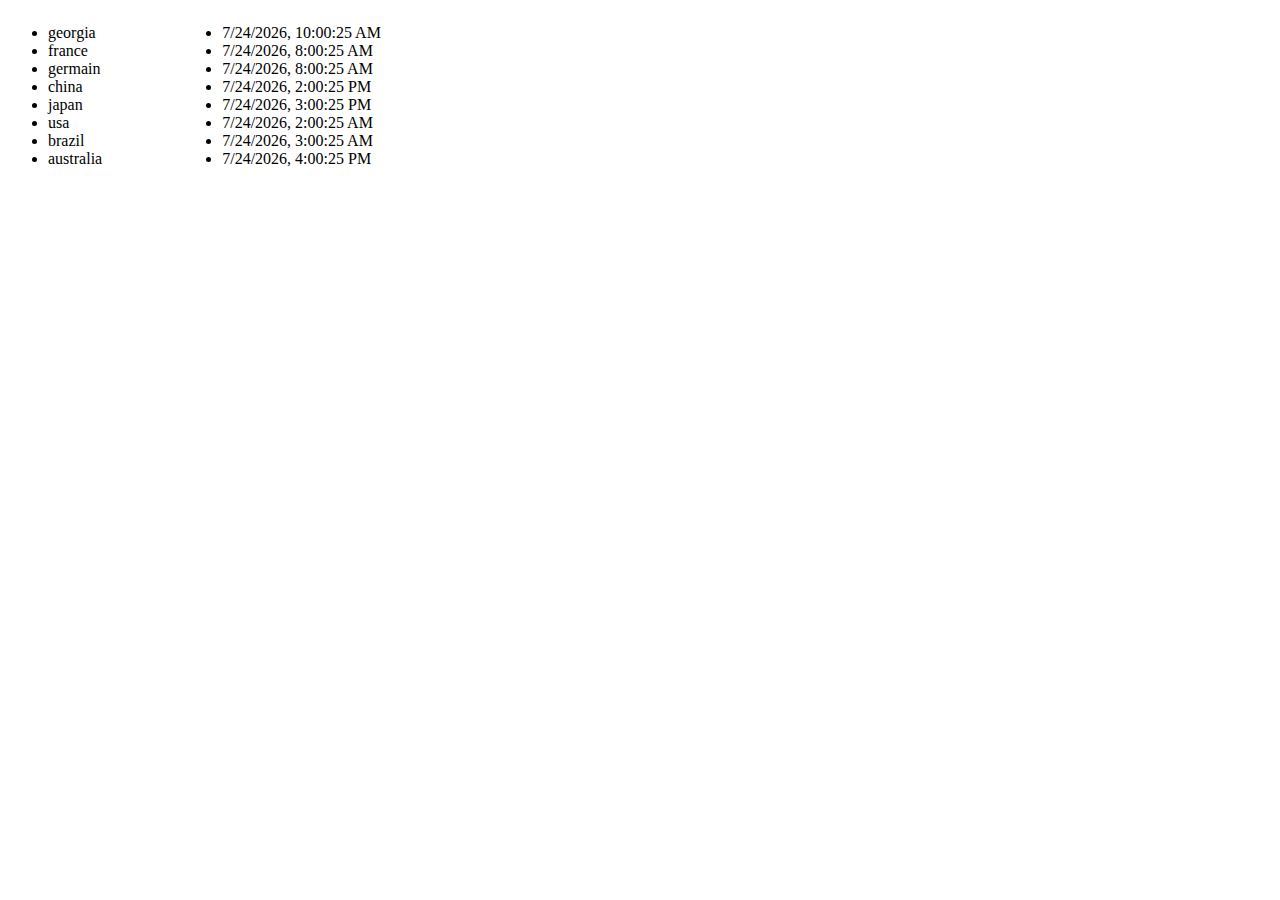
<file: homeWorks/index.html>
<!DOCTYPE html>
<html lang="en">
  <head>
    <meta charset="UTF-8" />
    <meta http-equiv="X-UA-Compatible" content="IE=edge" />
    <meta name="viewport" content="width=device-width, initial-scale=1.0" />
    <title>Document</title>
    <link rel="stylesheet" href="style.css" />
  </head>
  <body>
    <div class="container">
      <ul>
        <li>georgia</li>
        <li>france</li>
        <li>germain</li>
        <li>china</li>
        <li>japan</li>
        <li>usa</li>
        <li>brazil</li>
        <li>australia</li>
      </ul>

      <ul>
        <li id="georgia">date</li>
        <li id="france">date</li>
        <li id="germain">date</li>
        <li id="china">date</li>
        <li id="japan">date</li>
        <li id="usa">date</li>
        <li id="brazil">date</li>
        <li id="sweden">date</li>
      </ul>
    </div>

    <script src="app.js"></script>
  </body>
</html>
</file>
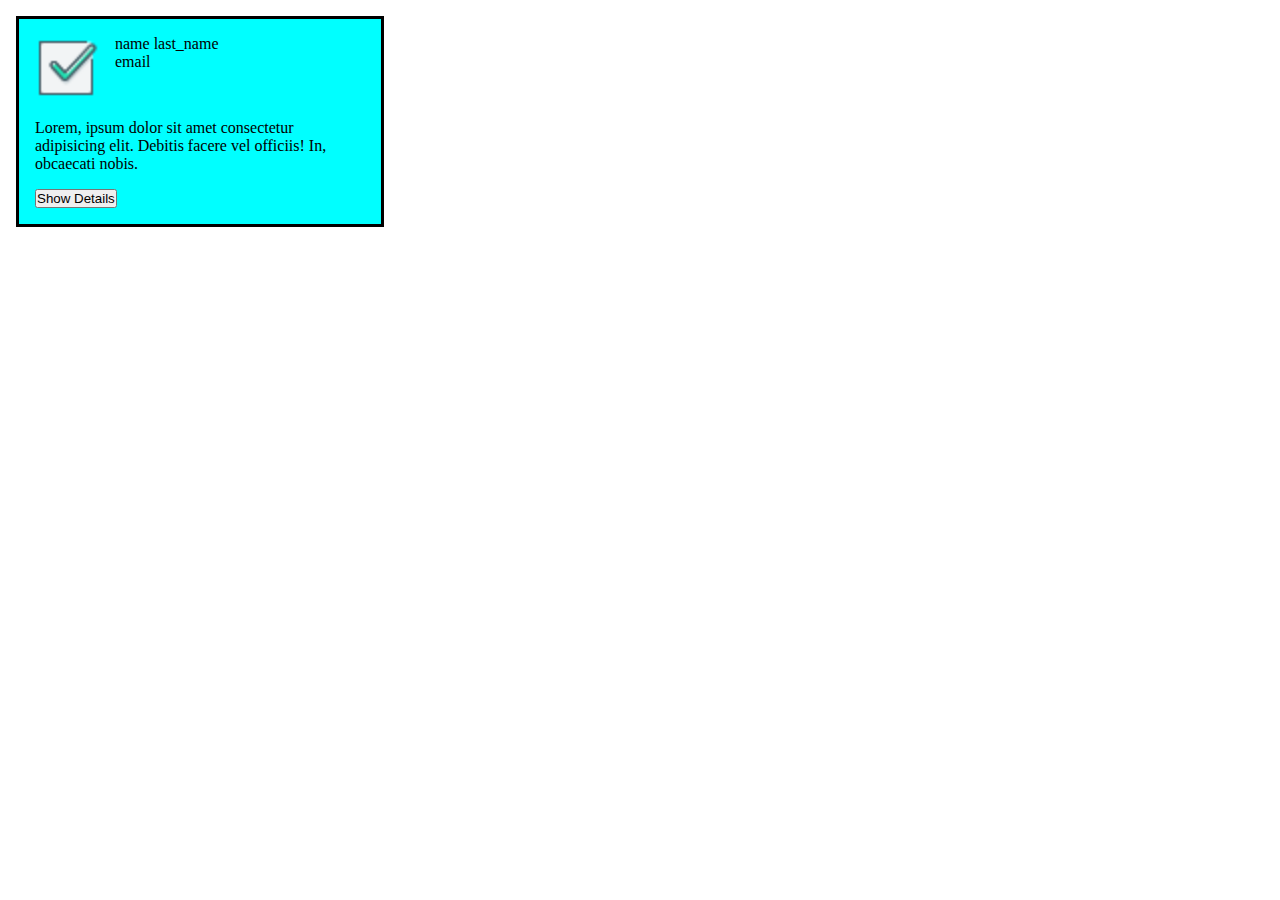
<file: inClass/index.html>
<!DOCTYPE html>
<html lang="en">
  <head>
    <meta charset="UTF-8" />
    <meta http-equiv="X-UA-Compatible" content="IE=edge" />
    <meta name="viewport" content="width=device-width, initial-scale=1.0" />
    <title>Document</title>
    <link rel="stylesheet" href="./style.css" />
  </head>
  <body>
    <div class="container" id="container">
      <div class="wrapper">
        <div class="header">
          <div>
            <img id="img" src="./asset/done.png" alt="" />
          </div>

          <div>
            <div><p>name last_name</p></div>
            <div><p>email</p></div>
          </div>
        </div>

        <div>
          <p>
            Lorem, ipsum dolor sit amet consectetur adipisicing elit. Debitis
            facere vel officiis! In, obcaecati nobis.
          </p>
        </div>

        <div class="button"><button>Show Details</button></div>
      </div>
    </div>

    <script src="app.js"></script>
  </body>
</html>
</file>
<file: homeWorks/style.css>
.container {
  display: flex;
  gap: 5rem;
}
</file>
<file: inClass/style.css>
* {
  margin: 0;
  padding: 0;
  box-sizing: border-box;
}
.container {
  padding: 1rem;
  width: 25rem;
}
.wrapper {
  display: flex;
  flex-direction: column;
  background-color: aqua;
  border: 3px solid black;
  gap: 1rem;
  margin-bottom: 2rem;
  padding: 1rem;
}
.header {
  display: flex;
  gap: 1rem;
}
#img {
  width: 4rem;
}
</file>
